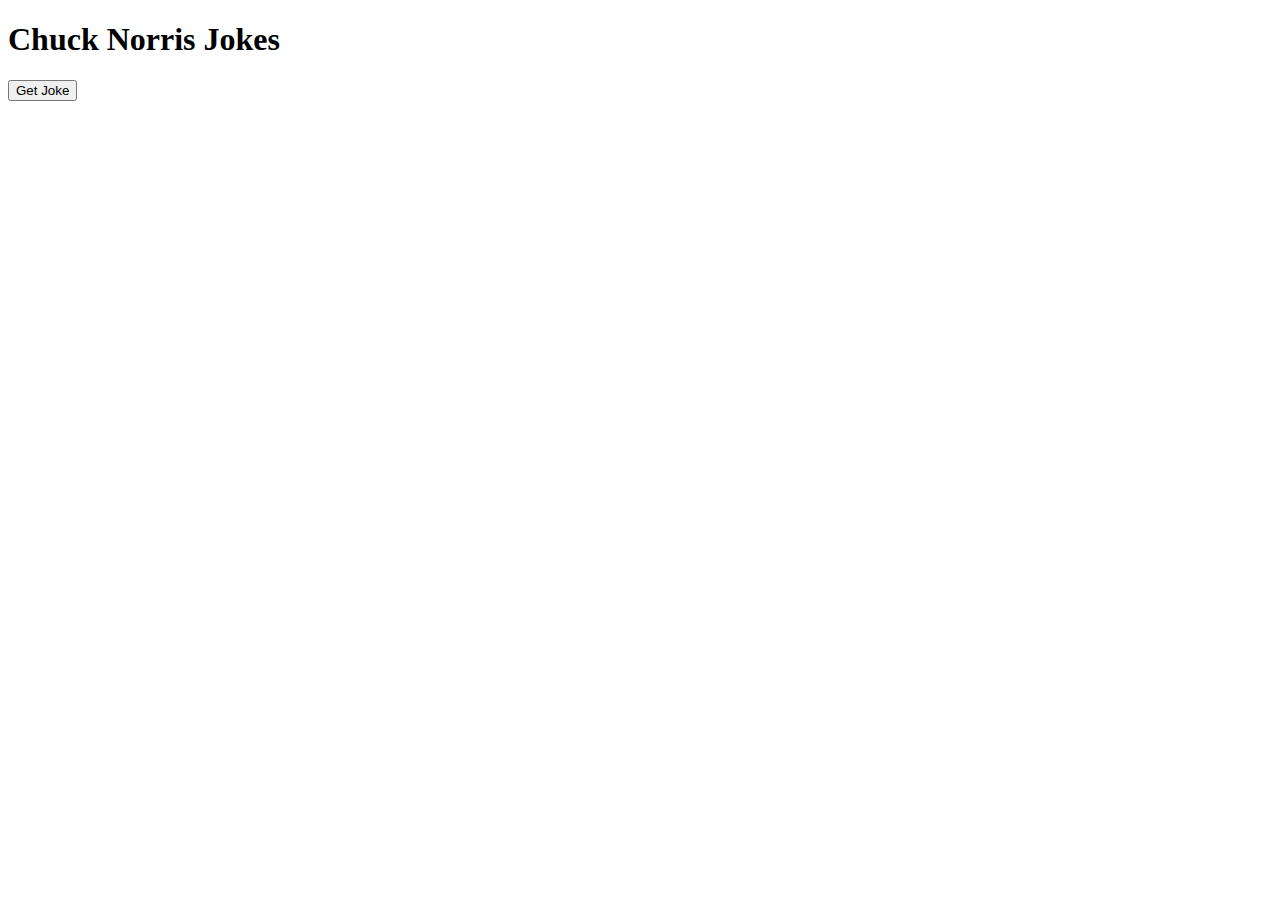
<file: Async API - Day 4/Joke/index.html>
<!DOCTYPE html>
<html>
<head>
  <title>Chuck Norris Jokes</title>
</head>
<body>
  <h1>Chuck Norris Jokes</h1>
  <button id="get-joke-btn">Get Joke</button>
  <p id="joke"></p>

  <script>
    const apiUrl = 'https://api.chucknorris.io/jokes/random';

    function getJoke() {
      fetch(apiUrl)
        .then(response => response.json())
        .then(data => {
          const jokeElement = document.getElementById('joke');
          jokeElement.textContent = data.value;
        })
        .catch(error => {
          console.log('Error:', error);
        });
    }

    const getJokeButton = document.getElementById('get-joke-btn');
    getJokeButton.addEventListener('click', getJoke);
  </script>
</body>
</html>
</file>
